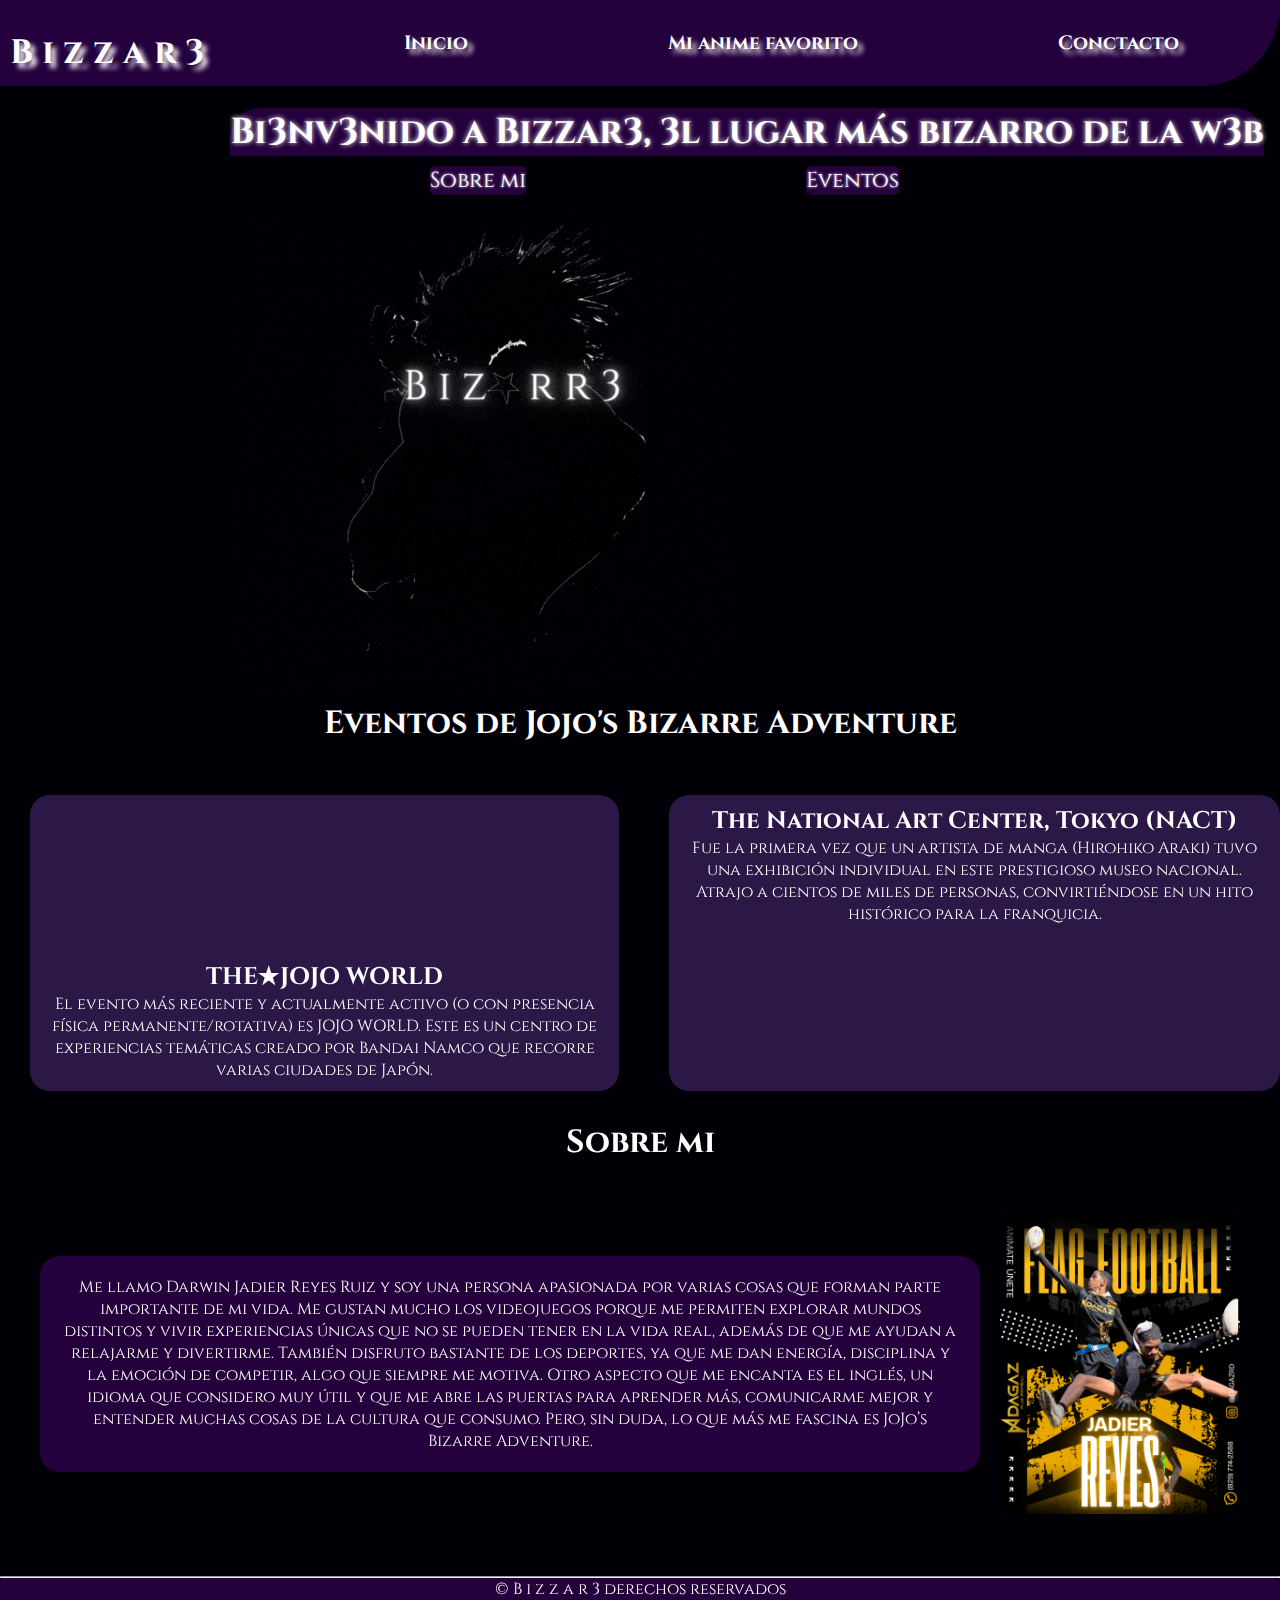
<file: contacto.html>
<!DOCTYPE html>
<html lang="es">
<head>
    <meta charset="UTF-8">
    <meta http-equiv="X-UA-Compatible" content="IE=edge">
    <meta name="viewport" content="width=device-width, initial-scale=1.0">
    <title>Bizarr3</title>
    <link rel="stylesheet" href="contacto.css">
</head>
<body>
   


<header>
    <div class="top-head">
         
        <nav>
            <ul>
                <li><h1 class="nombre">B i z z a r 3</h1></li>
               <li><a href="index.html">Inicio </a></li>
               <li><a href="pagina2.html"> Mi anime favorito</a></li>
               <li><a href="https://gamescenterrd.com"> Conctacto</a></li>
            </ul>
        </nav>
    </div>

     

     </header>
<br>
     <section class="intro">
        <div>
         <h1>Bi3nv3nido a Bizzar3, 3l lugar más bizarro de la w3b</h1>
         
         <!--Botones-->
         

         
         <ul class="botones">
            <li> <a href="#personajes-des"> Sobre mi</a> </li> 
            <li><a href="#stands-des">Eventos </a></li>
          </ul>
       

          <figure class="logo"> <img src="Img/TheBizarreWeb (2).gif" alt="logo de la page">
        </figure>
        </div>

        <h4> "Bizarr3 es un espacio dedicado a celebrar el arte, la estética y lo extraño del universo de JoJo’s. "</h4>
   
    </section>
    <Center>
    <h1 class="E-h1">Eventos de Jojo's Bizarre Adventure</h1>
    </Center>
    
    <section class="eventos">
      
      
      
      <div class="card1">
        
        <iframe  class="map1" src="https://www.google.com/maps/embed?pb=!1m18!1m12!1m3!1d3241.475626873818!2d139.72379907790994!3d35.6652889725925!2m3!1f0!2f0!3f0!3m2!1i1024!2i768!4f13.1!3m3!1m2!1s0x60188b7bf6ceeb3f%3A0x4025f2eaf2aa9d18!2sThe%20National%20Art%20Center%2C%20Tokyo!5e0!3m2!1ses-419!2sdo!4v1768534412777!5m2!1ses-419!2sdo" frameborder="0"></iframe>
        
          <h2>THE★JOJO WORLD</h2>
          <p> El evento más reciente y actualmente activo (o con presencia física permanente/rotativa) es JOJO WORLD. Este es un centro de experiencias temáticas creado por Bandai Namco que recorre varias ciudades de Japón.</p>
      </div>
      <div class="card2">
        <h2> The National Art Center, Tokyo (NACT)</h2>
        <p>Fue la primera vez que un artista de manga (Hirohiko Araki) tuvo una exhibición individual en este prestigioso museo nacional. Atrajo a cientos de miles de personas, convirtiéndose en un hito histórico para la franquicia.</p>
        
        <iframe class="map2" src="https://www.google.com/maps/embed?pb=!1m18!1m12!1m3!1d3241.475626873818!2d139.72379907790994!3d35.6652889725925!2m3!1f0!2f0!3f0!3m2!1i1024!2i768!4f13.1!3m3!1m2!1s0x60188b7bf6ceeb3f%3A0x4025f2eaf2aa9d18!2sThe%20National%20Art%20Center%2C%20Tokyo!5e0!3m2!1ses-419!2sdo!4v1768534412777!5m2!1ses-419!2sdo" style="border:0;" allowfullscreen="" loading="lazy" referrerpolicy="no-referrer-when-downgrade"></iframe>
        
      </div>
    </section>
    
    <div class="hs">
    <h1>Sobre mi</h1>
    </div>

    <section class="sobremi">
      
      
      
      <p> Me llamo Darwin Jadier Reyes Ruiz y soy una persona apasionada por varias cosas que forman parte importante de mi vida. Me gustan mucho los videojuegos porque me permiten explorar mundos distintos y vivir experiencias únicas que no se pueden tener en la vida real, además de que me ayudan a relajarme y divertirme. También disfruto bastante de los deportes, ya que me dan energía, disciplina y la emoción de competir, algo que siempre me motiva. Otro aspecto que me encanta es el inglés, un idioma que considero muy útil y que me abre las puertas para aprender más, comunicarme mejor y entender muchas cosas de la cultura que consumo. Pero, sin duda, lo que más me fascina es JoJo’s Bizarre Adventure.  </p>
      
      <img class="me" src="Img/me tf.jpg" alt="Me, myself and I">
    </section>
<br>
<hr>
<footer>
  <p>&copy; B i z z a r 3 derechos reservados</p>
</footer>

</body>

</html>
</file>
<file: contacto.css>
@import url('https://fonts.googleapis.com/css2?family=Cinzel:wght@400..900&display=swap');

* {
   
    box-sizing: border-box;
    padding: 0;
    margin: 0;
}

body{
    background-color: #010006;
    color: white;  
    font-family: 'Cinzel';
    font-size: medium;
    font-weight: lighter;

}


   
.top-head {
    display: flex;
    padding: 10px;
    background-color: #24013d;
    color: #ffffff;
    border-bottom-right-radius: 5rem;
    background: 200cm 200cm  100cm 200cm;
    text-shadow: #ffffff 5px 5px 5px ;
}

.top-head ul {
    display: flex;
    list-style: none;
    font-weight: bolder;    
    gap: 200px;
    margin-top: 20px;
    font-size: larger;
}



.top-head ul li a{
    justify-content: space-evenly;
    color: #010006;
    text-decoration: none;
    font-weight: bolder;
    margin-bottom: 1cm;
    margin-top: 1cm;
    text-align: center;
    color: #ffffff;
   
}

.top-head ul li a:hover{
   
    background-color: #15061f;
    border-radius: 15px;
    transform: scale(0.5rem);
   
}



.logo img{
    margin-right: 10cm;
    margin-left: 50px;
    transition: transform 1s;
   
}

.nombre {
    font-size: 0.9cm;
   transition: transform 0.5s;
}
 .nombre:hover{
   
    transform: translateY(-20px);
    transform: translateX(20px);
    transform: scale(1.05);
   

}

.intro {
    box-sizing: border-box;
    display: flex;
    text-align: center;
    font-size: large ;
}

.intro h1{
    box-sizing: border-box;
    width: max-content;
    background-color: #24013d;
    margin-right: 30px;
    margin-left: 230px;
    border-top-right-radius: 30px;
    border-top-left-radius: 30px;
    text-shadow: #ffffff 0px 0px 5px;
   
   
}



.intro h4{
    background-color: #2B1847;
    box-sizing: border-box;
    width: fit-content;
    margin-right: 50px;
    margin-top: 100px;
    margin-bottom: 200px;
    font-weight: lighter;
    padding-right: 10px;
    border-radius: 20px;
    width: 230px;
    height: 280px;
    box-shadow: #2B1847  8px 8px 8px 10px  ;
    transition: transform 0.5s;
    padding: 30px;
   
}

.intro h4:hover{
   
    transform: translateY(-100px);
    transform: translateX(-20px);
    transform: scale(1.05);
}

.botones {
    box-sizing: border-box;
    width: 50px;
    display: flex;
    padding-top: 10px;
    margin-left: 430px;
    gap: 280px;
   
}

.botones li{
    list-style: none;
    text-decoration: none;
}

.botones li a {
   
    text-shadow: #ffffff 0px 0px 3px;
    font-size: larger;
    list-style: none;
    text-decoration: none;
    color: #ffffff;
    background-color: #24013d;
    border-radius: 5px;
    width: max-content;
    display: inline-block
   
}

.botones  li a:hover{ /* Fix this before sending*/
    background-color: #0e041a;
    transform: translateY(1.1px);
    transform: translateX(1.1px);
    transform: scale(1.05);
}


E-h1{
  background-color: #24013d;
}

.eventos{
  padding-top: 50px;
  display: flex;
  align-items: center;
  justify-content: space-evenly;
  text-align: center;
  gap: 20px;
}

.card1{
  padding: 10px;
  background-color: #2B1847;
  margin-left: 30px;
  border-radius: 20px;
  background: max-content;
  transition: transform 0.5s ease-in-out;
  
}

.card1:hover{
  transform: translateY(-100);
  transform: scale(1.1);
}

.map1{
  border-radius: 10px;
}

.map1:hover {
  transform: translateX(10px);
  transform: translateY(10px);
  transform: scale(0.1px);
}

.card2{
  padding: 10px;
  background-color: #2B1847;
  margin-left: 30px;
  border-radius: 20px;
  background: max-content;
  transition: transform 0.5s ease-in-out;
}

.card2:hover{
  transform: translateY(100px);
  transform: scale(1.1);
}

.map2{
  border-radius: 10px;
}

.hs{
  padding-top: 30px;
  margin-bottom: 50px;
}

.hs h1{
  text-align: center;
  
  
}

.hs h2{
  padding-top: 50px;
  padding-bottom: 70px;
  text-align: center;
}




.sobremi{
  
  display: flex;
  align-items: center;
  justify-content: space-evenly;
  text-align: center;
  gap: 20px;
  margin: 40px;
  margin-top: 20px;
  
}

.sobremi p{
    padding: 20px;
    border-radius: 20px;
    background-color: #24013d;
    transition: transform 0.5s;
}

.sobremi p:hover{
    transform: scale(1.05);
  transform: translateX(1.08);
  box-shadow:  #24013d 1px 1px 3px 3px;

}

.me{
    width: 300px;
    height: 300px;
    transition: transform 0.5s;
    
    
}


.me:hover{
    transform: scale(1.05);
  transform: translateX(1.08);
}


footer{
    justify-content: center;
      text-align: center;
      font-weight: bolder;
      background-color: #24013d;
  }
</file>
